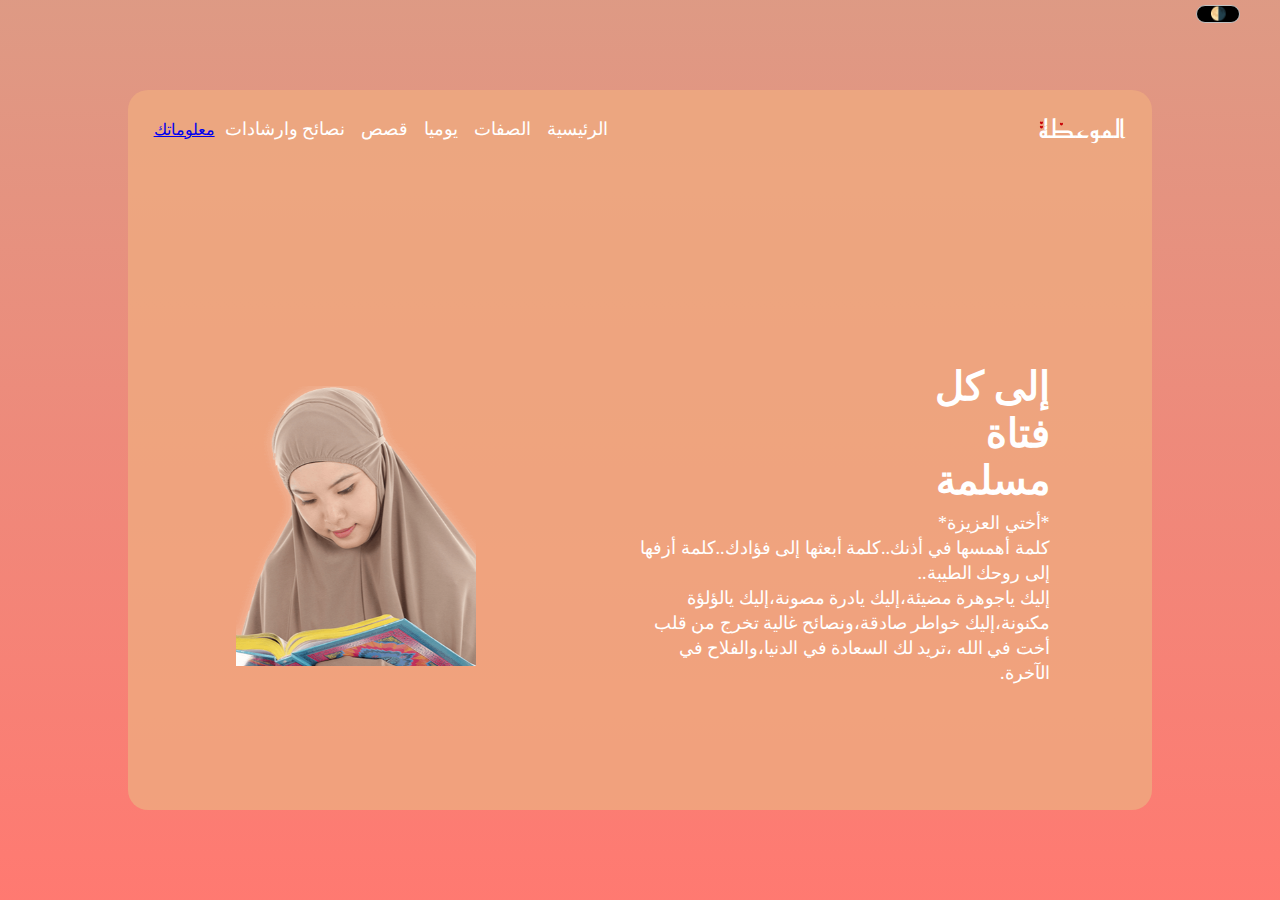
<file: index.html>
<!DOCTYPE html>
<html lang="en">
<head>
    <meta charset="UTF-8">
    <title>نعمة الاسلام</title>
    <link rel="stylesheet"href="style.css">
    <link href="https://fonts.googleapis.com/css2?family=Cairo:wght@1000&family=Reem+Kufi+Fun:wght@400;500;600&display=swap" rel="stylesheet">
    
   

</head>
<body >
   
   <button  id="b1" onclick="myFunction()">  🌗    </button>
   <script>
      function myFunction() {
         var element = document.body;
         element.classList.toggle("dark-mode");
      }
      </script>
 <div class="container">
   <nav>
      
    <a  class="logo" > الموعظة </a>
    <ul>
     
   <li> <a href=" index.html ">  الرئيسية   </a>       </li>
    <li ><a href="sou.html"> الصفات</a></li>
    <li><a href="soun.html">يوميا </a></li>
    <li ><a href="sound.html"> قصص</a></li>
    <li><a href="soundo.html">نصائح وارشادات</a> </li>
    
    <a href="soundou.html">  معلوماتك   </a>



     </ul> 
    </nav>
    
    <div class="content"> 
       <div class="text"><h2>إلى كل<br> فتاة<br>مسلمة </h2> 
       <p> *أختي العزيزة*<br>كلمة أهمسها في أذنك..كلمة أبعثها إلى فؤادك..كلمة أزفها إلى روحك الطيبة..<br> إليك ياجوهرة مضيئة،إليك يادرة مصونة،إليك يالؤلؤة مكنونة،إليك خواطر صادقة،ونصائح غالية تخرج من قلب أخت في الله ،تريد لك السعادة في الدنيا،والفلاح في الآخرة.</p> 
       </div>
         <div class="image">
            <img src="imges/hijab.png" >
            </div>    
       
    </div>
   
    
 </div>















</body>
</file>
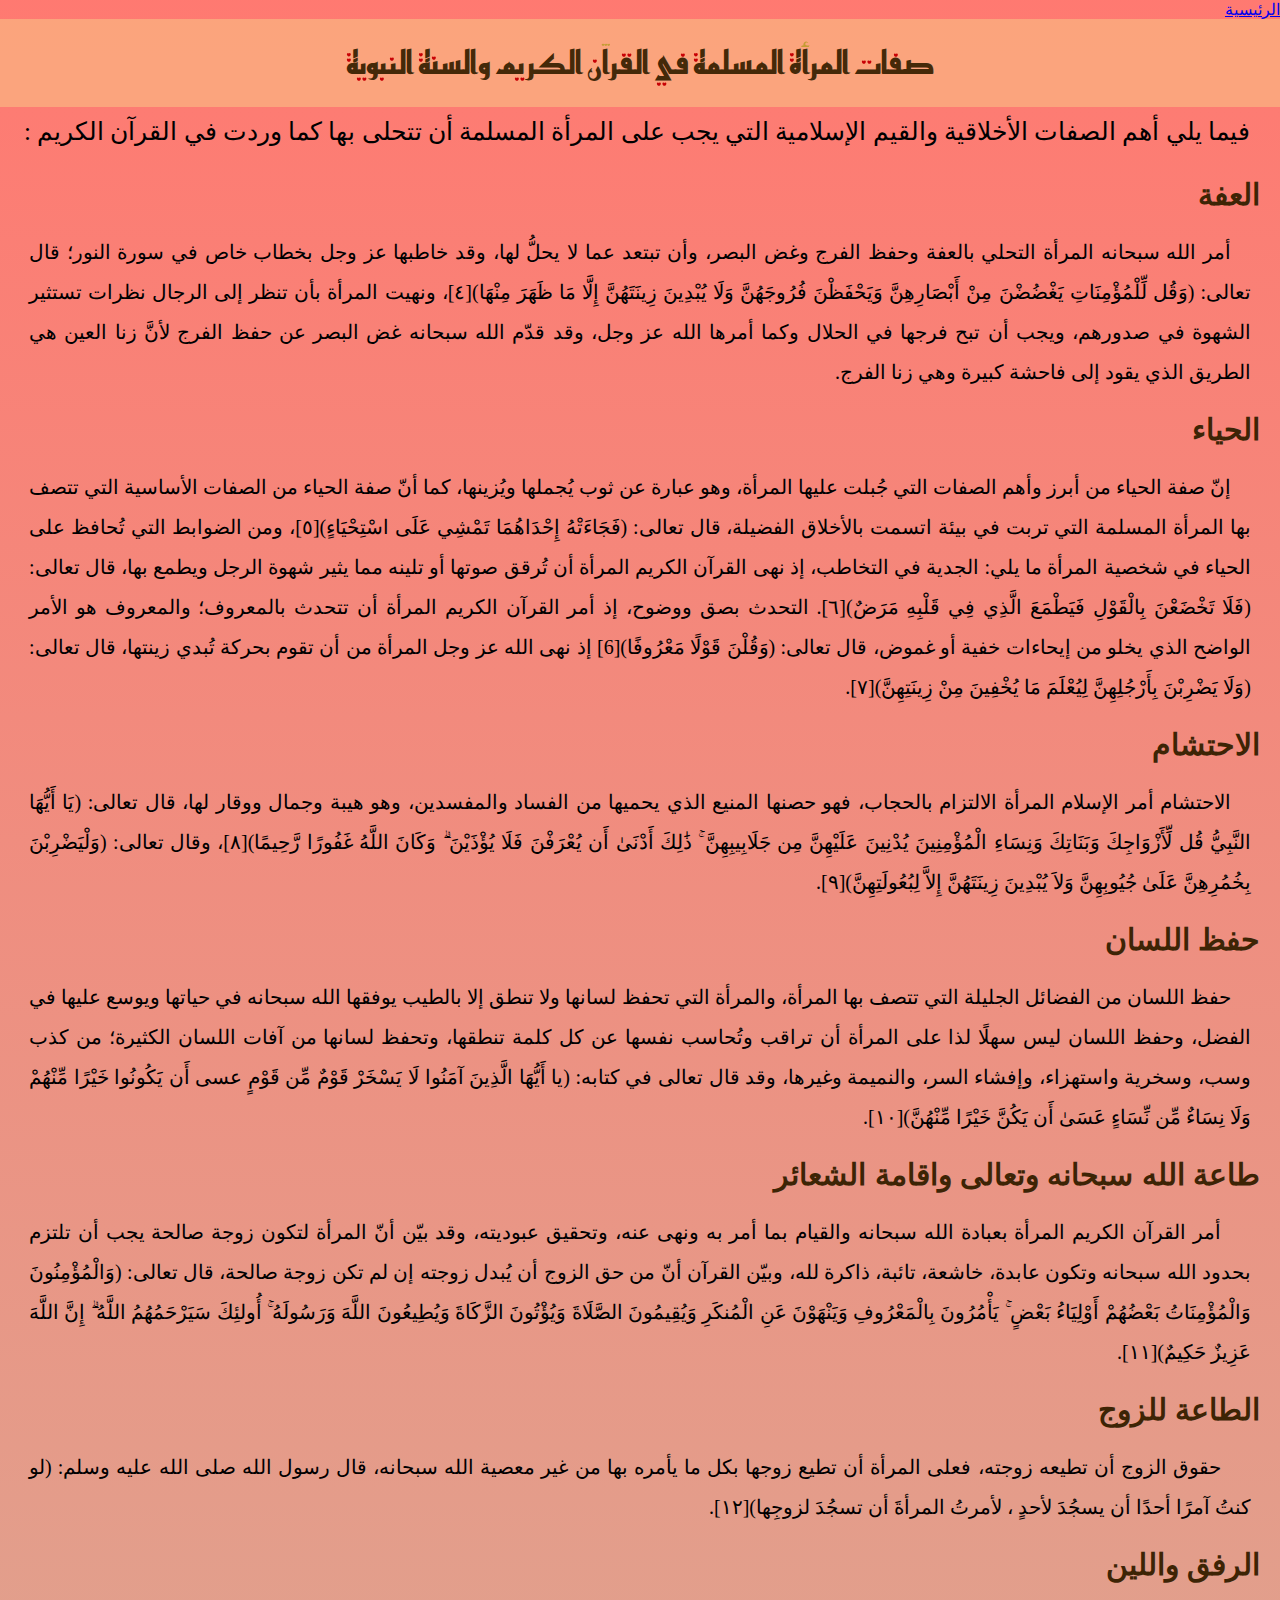
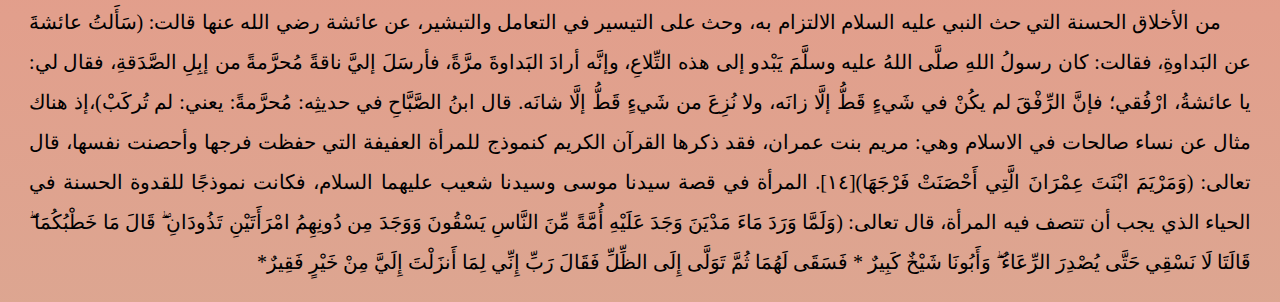
<file: sou.html>
<!DOCTYPE html>
<html lang="en">
<head>
    <meta charset="UTF-8">
    <link rel="stylesheet"href="sou.css">
    <title>الصفات</title>
    <link href="https://fonts.googleapis.com/css2?family=Cairo:wght@1000&family=Reem+Kufi+Fun:wght@400;500;600&display=swap" rel="stylesheet">
   

</head>
<body>



    <div class="container">

        <li> <a href=" index.html ">  الرئيسية   </a>       </li>

<div class="text">
<h1> صفات المرأة المسلمة في القرآن الكريم والسنة النبوية  </h1>
<p>فيما يلي أهم الصفات الأخلاقية والقيم الإسلامية التي يجب على المرأة المسلمة أن تتحلى بها كما وردت في القرآن الكريم
     :</p>

</div>
<div class="text1">
    <h3>    العفة  </h3>
    <p>أمر الله سبحانه المرأة التحلي بالعفة وحفظ الفرج وغض البصر، وأن تبتعد عما لا يحلُّ لها، وقد خاطبها عز وجل بخطاب خاص في سورة النور؛ قال تعالى: (وَقُل لِّلْمُؤْمِنَاتِ يَغْضُضْنَ مِنْ أَبْصَارِهِنَّ وَيَحْفَظْنَ فُرُوجَهُنَّ وَلَا يُبْدِينَ زِينَتَهُنَّ إِلَّا مَا ظَهَرَ مِنْهَا)[٤]، ونهيت المرأة بأن تنظر إلى الرجال نظرات تستثير الشهوة في صدورهم، ويجب أن تبح فرجها في الحلال وكما أمرها الله عز وجل، وقد قدّم الله سبحانه غض البصر عن حفظ الفرج لأنَّ زنا العين هي الطريق الذي يقود إلى فاحشة كبيرة وهي زنا الفرج.</p>
</div>
<div class="text2"> 
    <h3>الحياء</h3>   
    <p>       إنّ صفة الحياء من أبرز وأهم الصفات التي جُبلت عليها المرأة، وهو عبارة عن ثوب يُجملها ويُزينها، كما أنّ صفة الحياء من الصفات الأساسية التي تتصف بها المرأة المسلمة التي تربت في بيئة اتسمت بالأخلاق الفضيلة، قال تعالى: (فَجَاءَتْهُ إِحْدَاهُمَا تَمْشِي عَلَى اسْتِحْيَاءٍ)[٥]، ومن الضوابط التي تُحافظ على الحياء في شخصية المرأة ما يلي: الجدية في التخاطب، إذ نهى القرآن الكريم المرأة أن تُرقق صوتها أو تلينه مما يثير شهوة الرجل ويطمع بها، قال تعالى: (فَلَا تَخْضَعْنَ بِالْقَوْلِ فَيَطْمَعَ الَّذِي فِي قَلْبِهِ مَرَضٌ)[٦]. التحدث بصق ووضوح، إذ أمر القرآن الكريم المرأة أن تتحدث بالمعروف؛ والمعروف هو الأمر الواضح الذي يخلو من إيحاءات خفية أو غموض، قال تعالى: (وَقُلْنَ قَوْلًا مَعْرُوفًا)[6] إذ نهى الله عز وجل المرأة من أن تقوم بحركة تُبدي زينتها، قال تعالى: (وَلَا يَضْرِبْنَ بِأَرْجُلِهِنَّ لِيُعْلَمَ مَا يُخْفِينَ مِنْ زِينَتِهِنَّ)[٧].              </p>
    
    
    
    
    
      </div>
<div class="text3"><h3>  الاحتشام</h3> 
<p>  الاحتشام أمر الإسلام المرأة الالتزام بالحجاب، فهو حصنها المنيع الذي يحميها من الفساد والمفسدين، وهو هيبة وجمال ووقار لها، قال تعالى: (يَا أَيُّهَا النَّبِيُّ قُل لِّأَزْوَاجِكَ وَبَنَاتِكَ وَنِسَاءِ الْمُؤْمِنِينَ يُدْنِينَ عَلَيْهِنَّ مِن جَلَابِيبِهِنَّ ۚ ذَٰلِكَ أَدْنَىٰ أَن يُعْرَفْنَ فَلَا يُؤْذَيْنَ ۗ وَكَانَ اللَّهُ غَفُورًا رَّحِيمًا)[٨]، وقال تعالى: (وَلْيَضْرِبْنَ بِخُمُرِهِنَّ عَلَىٰ جُيُوبِهِنَّ وَلاَ يُبْدِينَ زِينَتَهُنَّ إِلاَّ لِبُعُولَتِهِنَّ)[٩].</p>




</div>
<div class="text4"><h3>حفظ اللسان</h3> 
<p>   حفظ اللسان من الفضائل الجليلة التي تتصف بها المرأة، والمرأة التي تحفظ لسانها ولا تنطق إلا بالطيب يوفقها الله سبحانه في حياتها ويوسع عليها في الفضل، وحفظ اللسان ليس سهلًا لذا على المرأة أن تراقب وتُحاسب نفسها عن كل كلمة تنطقها، وتحفظ لسانها من آفات اللسان الكثيرة؛ من كذب وسب، وسخرية واستهزاء، وإفشاء السر، والنميمة وغيرها، وقد قال تعالى في كتابه: (يا أَيُّهَا الَّذِينَ آمَنُوا لَا يَسْخَرْ قَوْمٌ مِّن قَوْمٍ عسى أَن يَكُونُوا خَيْرًا مِّنْهُمْ وَلَا نِسَاءٌ مِّن نِّسَاءٍ عَسَىٰ أَن يَكُنَّ خَيْرًا مِّنْهُنَّ)[١٠].  </p>


</div>
<div class="text5"><h3>طاعة الله سبحانه وتعالى واقامة الشعائر</h3>  
<p>  أمر القرآن الكريم المرأة بعبادة الله سبحانه والقيام بما أمر به ونهى عنه، وتحقيق عبوديته، وقد بيّن أنّ المرأة لتكون زوجة صالحة يجب أن تلتزم بحدود الله سبحانه وتكون عابدة، خاشعة، تائبة، ذاكرة لله، وبيّن القرآن أنّ من حق الزوج أن يُبدل زوجته إن لم تكن زوجة صالحة، قال تعالى: (وَالْمُؤْمِنُونَ وَالْمُؤْمِنَاتُ بَعْضُهُمْ أَوْلِيَاءُ بَعْضٍ ۚ يَأْمُرُونَ بِالْمَعْرُوفِ وَيَنْهَوْنَ عَنِ الْمُنكَرِ وَيُقِيمُونَ الصَّلَاةَ وَيُؤْتُونَ الزَّكَاةَ وَيُطِيعُونَ اللَّهَ وَرَسُولَهُ ۚ أُولئِكَ سَيَرْحَمُهُمُ اللَّهُ ۗ إِنَّ اللَّهَ عَزِيزٌ حَكِيمٌ)[١١].</p>


</div>
<div class="text6"><h3> الطاعة للزوج</h3> 
<p>   حقوق الزوج أن تطيعه زوجته، فعلى المرأة أن تطيع زوجها بكل ما يأمره بها من غير معصية الله سبحانه، قال رسول الله صلى الله عليه وسلم: (لو كنتُ آمرًا أحدًا أن يسجُدَ لأحدٍ ، لأمرتُ المرأةَ أن تسجُدَ لزوجِها)[١٢].</p>


</div>
<div class="text7"><h3> الرفق واللين</h3>
<p>   من الأخلاق الحسنة التي حث النبي عليه السلام الالتزام به، وحث على التيسير في التعامل والتبشير، عن عائشة رضي الله عنها قالت: (سَأَلتُ عائشةَ عن البَداوةِ، فقالت: كان رسولُ اللهِ صلَّى اللهُ عليه وسلَّمَ يَبْدو إلى هذه التِّلاعِ، وإنَّه أرادَ البَداوةَ مرَّةً، فأرسَلَ إليَّ ناقةً مُحرَّمةً من إبِلِ الصَّدَقةِ، فقال لي: يا عائشةُ، ارْفُقي؛ فإنَّ الرِّفْقَ لم يكُنْ في شَيءٍ قَطُّ إلَّا زانَه، ولا نُزِعَ من شَيءٍ قَطُّ إلَّا شانَه. قال ابنُ الصَّبَّاحِ في حديثِه: مُحرَّمةً: يعني: لم تُركَبْ)،إذ هناك مثال عن نساء صالحات في الاسلام وهي: مريم بنت عمران، فقد ذكرها القرآن الكريم كنموذج للمرأة العفيفة التي حفظت فرجها وأحصنت نفسها، قال تعالى: (وَمَرْيَمَ ابْنَتَ عِمْرَانَ الَّتِي أَحْصَنَتْ فَرْجَهَا)[١٤]. المرأة في قصة سيدنا موسى وسيدنا شعيب عليهما السلام، فكانت نموذجًا للقدوة الحسنة في الحياء الذي يجب أن تتصف فيه المرأة، قال تعالى: (وَلَمَّا وَرَدَ مَاءَ مَدْيَنَ وَجَدَ عَلَيْهِ أُمَّةً مِّنَ النَّاسِ يَسْقُونَ وَوَجَدَ مِن دُونِهِمُ امْرَأَتَيْنِ تَذُودَانِ ۖ قَالَ مَا خَطْبُكُمَا ۖ قَالَتَا لَا نَسْقِي حَتَّى يُصْدِرَ الرِّعَاءُ ۖ وَأَبُونَا شَيْخٌ كَبِيرٌ * فَسَقَى لَهُمَا ثُمَّ تَوَلَّى إِلَى الظِّلِّ فَقَالَ  رَبِّ إِنِّي لِمَا أَنزَلْتَ إِلَيَّ مِنْ خَيْرٍ فَقِيرٌ*</p>

</div>
</div>
    </div>
  
</body>
</html>
</file>
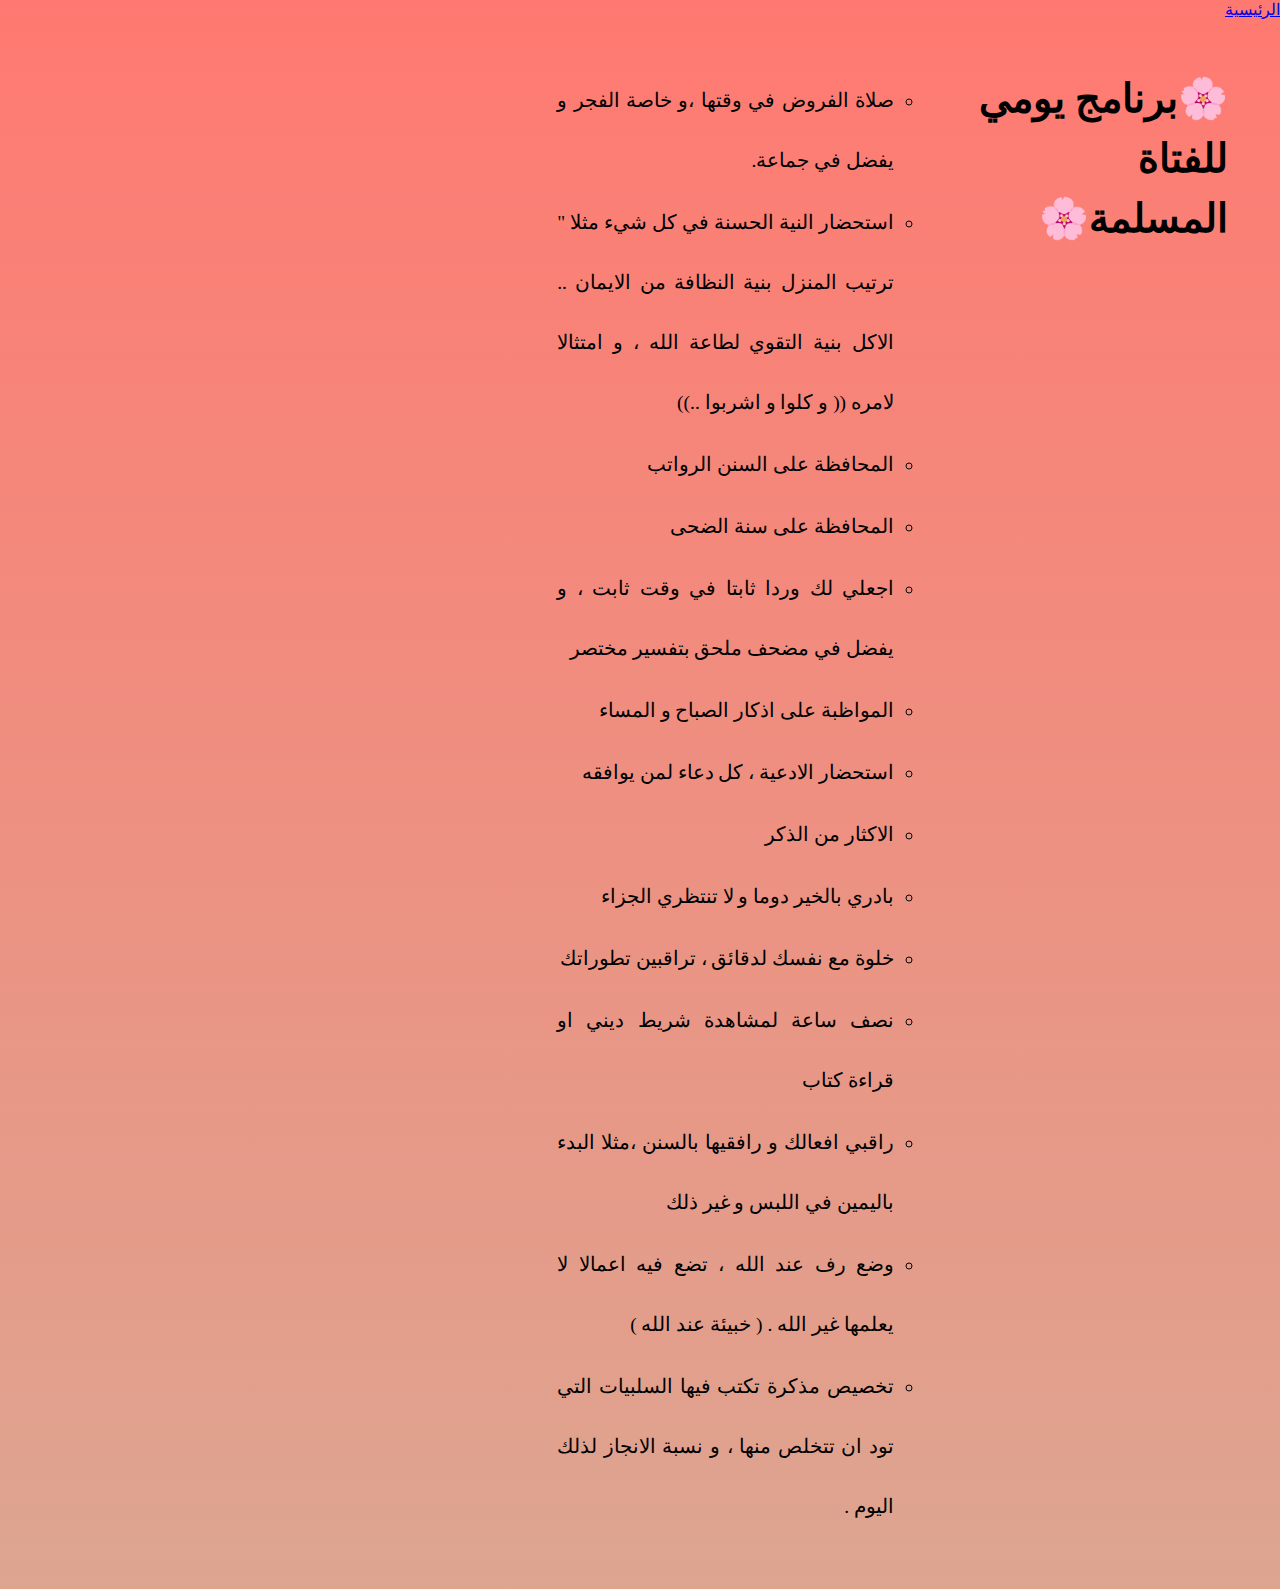
<file: soun.html>
<!DOCTYPE html>
<html lang="fr">
<head>
   <meta charset="UTF-8">
   <link rel="stylesheet"href="soun.css">
   <title> يوميا</title>
</head>
<body>
   
 <div class="container">  
   
  <li> <a href=" index.html ">  الرئيسية   </a>       </li>
  <nav>
    
    <h1> 🌸برنامج يومي  <br>  للفتاة   <br>  المسلمة🌸 </h1>
    <ul>
      <li>            صلاة الفروض في وقتها ،و خاصة الفجر و يفضل في جماعة.                </li> 
      <li>استحضار النية الحسنة في كل شيء 
مثلا " ترتيب المنزل بنية النظافة من الايمان .. الاكل بنية التقوي لطاعة الله ، و امتثالا لامره (( و كلوا و اشربوا ..))</li> 
    <li> المحافظة على السنن الرواتب</li>
   <li>   المحافظة على سنة الضحى</li>    
   <li>اجعلي لك وردا ثابتا في وقت ثابت ، و يفضل في مضحف ملحق بتفسير مختصر</li>
      <li>المواظبة على اذكار الصباح و المساء</li> 
   <li> استحضار الادعية ، كل دعاء لمن يوافقه</li>    
  <li>الاكثار من الذكر</li>     
    <li>  بادري بالخير دوما و لا تنتظري الجزاء</li>   
  <li> خلوة مع نفسك لدقائق ، تراقبين تطوراتك</li>     
    <li>نصف ساعة لمشاهدة شريط ديني او قراءة كتاب </li>   
    <li> راقبي افعالك و رافقيها بالسنن ،مثلا البدء باليمين في اللبس و غير ذلك</li>   
     <li>وضع رف عند الله ، تضع فيه اعمالا لا يعلمها غير الله . ( خبيئة عند الله )</li>  
     <li> تخصيص مذكرة تكتب فيها السلبيات التي تود ان تتخلص منها ، و نسبة الانجاز لذلك اليوم .</li>
       
    </ul>
  </nav>
    
    
    
    
    
    
    
    
    
    
    
    
    
    
    
    
    
    
    
      </div>
   
   
   
   
   
   
   
   
   
   
   
   
   
   
   
   
   
   
   
   
   
</body>
</html>
</file>
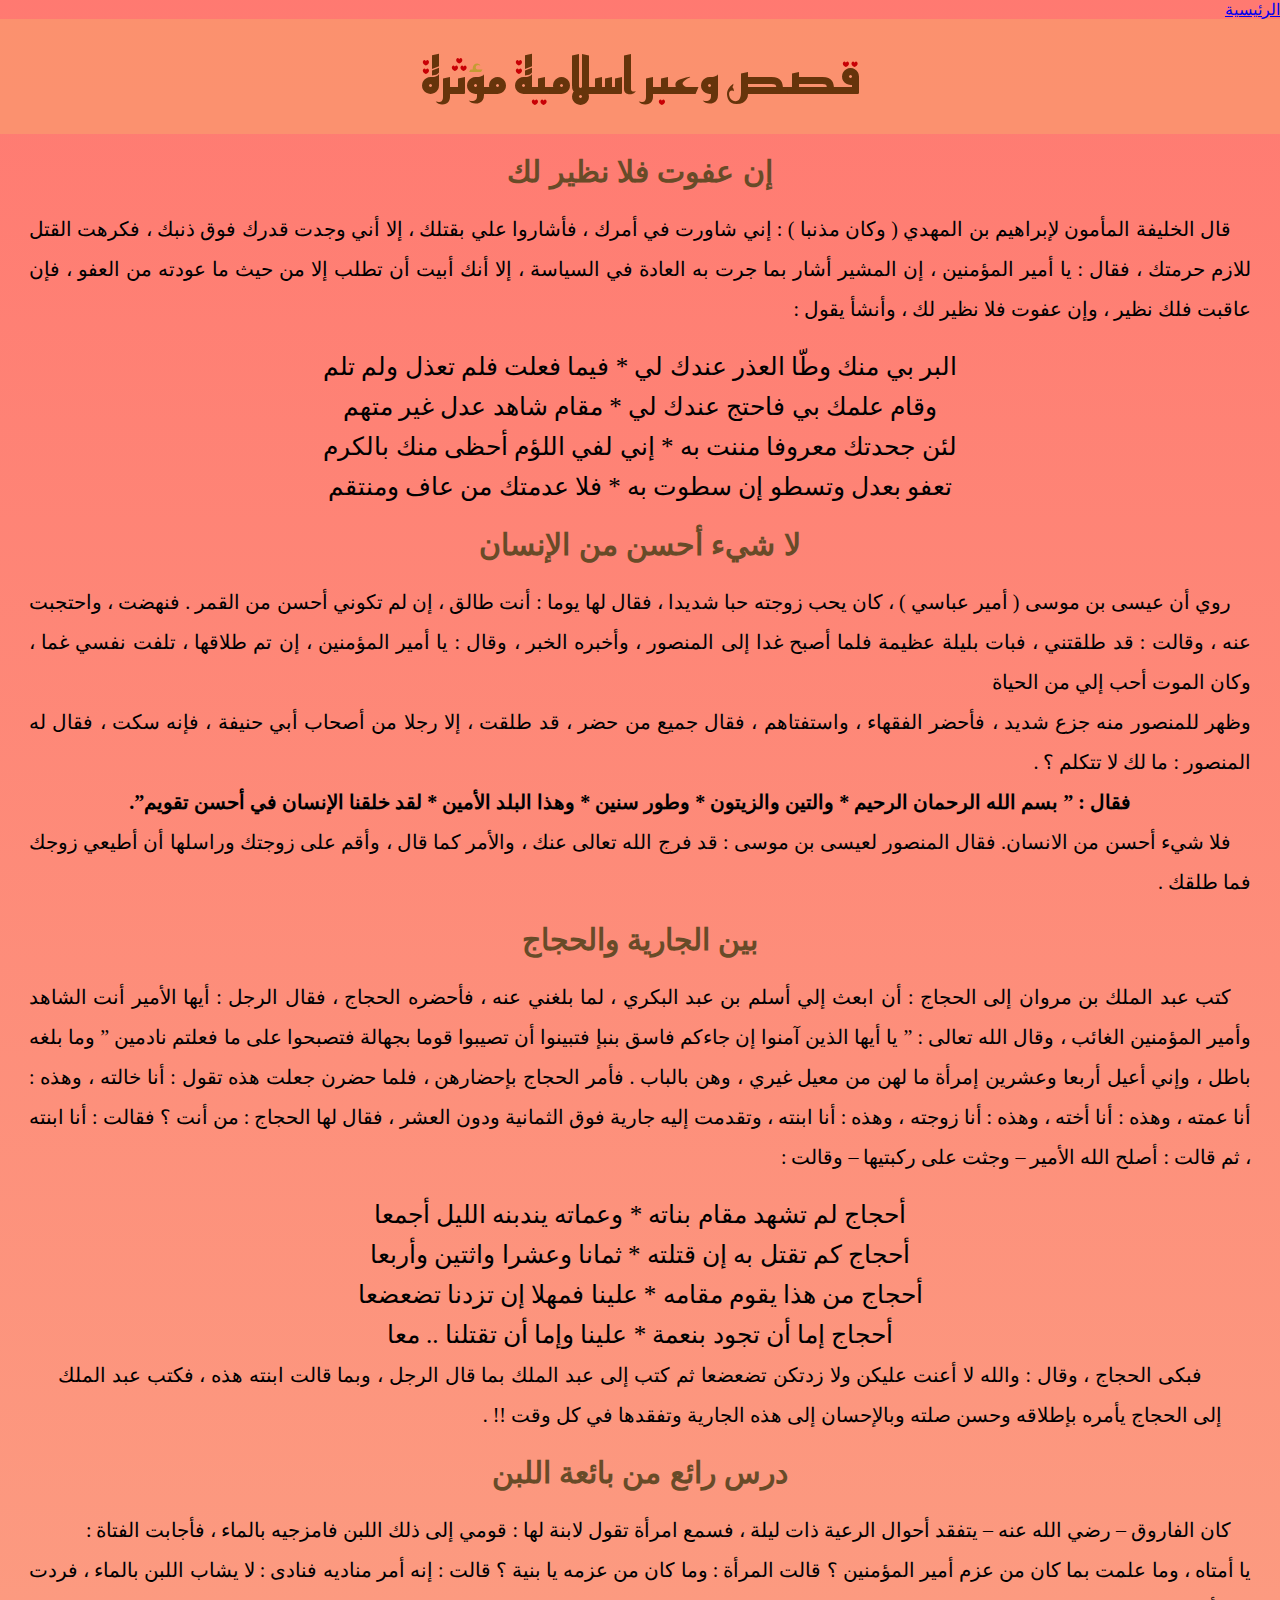
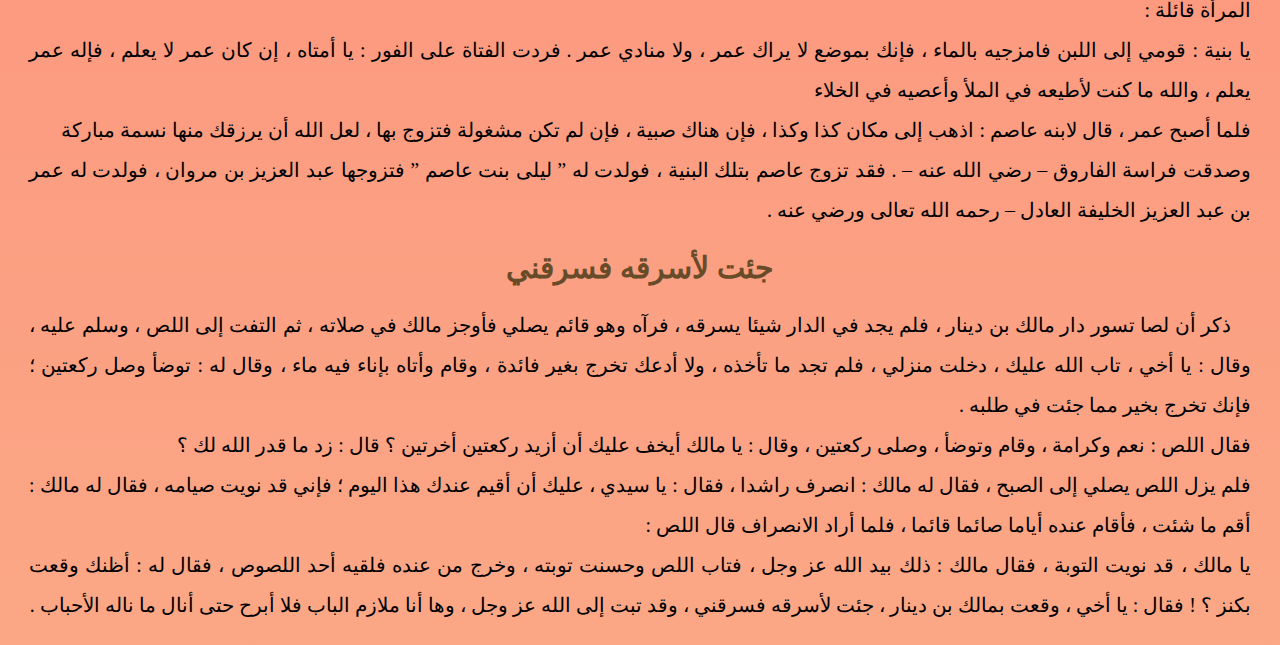
<file: sound.html>
<!DOCTYPE html>
<html lang="fr">
<head>
   <meta charset="UTF-8">
   <link rel="stylesheet"href="sound.css">
   <title>قصص</title>
   <link href="https://fonts.googleapis.com/css2?family=Cairo:wght@1000&family=Reem+Kufi+Fun:wght@400;500;600&display=swap" rel="stylesheet">
   
</head>

<body>
   
   <li> <a href=" index.html ">  الرئيسية   </a>       </li>
   <div class="st1">  
      <h1> قصص وعبر اسلامية مؤثرة</h1>
      <h2>     إن عفوت فلا نظير لك           </h2>
   <p>قال الخليفة المأمون لإبراهيم بن المهدي ( وكان مذنبا ) : إني شاورت في أمرك ، فأشاروا علي بقتلك ، إلا أني وجدت قدرك فوق ذنبك ، فكرهت القتل للازم حرمتك ، فقال :

      يا أمير المؤمنين ، إن المشير أشار بما جرت به العادة في السياسة ، إلا أنك أبيت أن تطلب إلا من حيث ما عودته من العفو ، فإن عاقبت فلك نظير ، وإن عفوت فلا نظير لك ، وأنشأ يقول :</p><br>
      
    <div class="ch0">  البر بي منك وطّا العذر عندك لي  *  فيما فعلت فلم تعذل ولم تلم<br>
      
      وقام علمك بي فاحتج عندك لي  *  مقام شاهد عدل غير متهم<br>
      
      لئن جحدتك معروفا مننت به  *  إني لفي اللؤم أحظى منك بالكرم<br>
      
      تعفو بعدل وتسطو إن سطوت به  *  فلا عدمتك من عاف ومنتقم        
   
   </div>
   </div>
   <div class="st2">
   <h2>    لا شيء أحسن من الإنسان  </h2>
   <p>
      روي أن عيسى بن موسى ( أمير عباسي ) ، كان يحب زوجته حبا شديدا ، فقال لها يوما : أنت طالق ، إن لم تكوني أحسن من القمر .

      فنهضت ، واحتجبت عنه ، وقالت : قد طلقتني ، فبات بليلة عظيمة فلما أصبح غدا إلى المنصور ، وأخبره الخبر ، وقال : يا أمير المؤمنين ، إن تم طلاقها ، تلفت نفسي غما ، وكان الموت أحب إلي من الحياة <br>
      
      وظهر للمنصور منه جزع شديد ، فأحضر الفقهاء ، واستفتاهم ، فقال جميع من حضر ، قد طلقت ، إلا رجلا من أصحاب أبي حنيفة ، فإنه سكت ، فقال له المنصور : ما لك لا تتكلم ؟ . </p>
      
  <h3>فقال : ” بسم الله الرحمان الرحيم * والتين والزيتون * وطور سنين * وهذا البلد الأمين * لقد خلقنا الإنسان في أحسن تقويم”. </h3>

<p>فلا شيء أحسن من الانسان.
فقال المنصور لعيسى بن موسى : قد فرج الله تعالى عنك ، والأمر كما قال ، وأقم على زوجتك  وراسلها أن أطيعي زوجك فما طلقك .</p> 
   </p> 
</div> 
   <div class="st3">
      <h2>     بين الجارية والحجاج</h2>
   <p>كتب عبد الملك بن مروان إلى الحجاج : أن ابعث إلي أسلم بن عبد البكري ، لما بلغني عنه ، فأحضره الحجاج ، فقال الرجل : أيها الأمير أنت الشاهد وأمير المؤمنين الغائب ، وقال الله تعالى : ” يا أيها الذين آمنوا إن جاءكم فاسق بنبإ فتبينوا أن تصيبوا قوما بجهالة فتصبحوا على ما فعلتم نادمين ” وما بلغه باطل ، وإني أعيل أربعا وعشرين إمرأة ما لهن من معيل غيري ، وهن بالباب .

      فأمر الحجاج بإحضارهن ، فلما حضرن جعلت هذه تقول : أنا خالته ، وهذه : أنا عمته ، وهذه : أنا أخته ، وهذه : أنا زوجته ، وهذه : أنا ابنته ، وتقدمت إليه جارية فوق الثمانية ودون العشر ، فقال لها الحجاج : من أنت ؟ فقالت : أنا ابنته ، ثم قالت : أصلح الله الأمير – وجثت على ركبتيها – وقالت :</p> <br>
      <div class="ch1">
      أحجاج لم تشهد مقام بناته  *  وعماته يندبنه الليل أجمعا<br>

      أحجاج كم تقتل به إن قتلته  *  ثمانا وعشرا واثتين وأربعا<br>
      
      أحجاج من هذا يقوم مقامه  *  علينا فمهلا إن تزدنا تضعضعا<br>
      
      أحجاج إما أن تجود بنعمة   *  علينا وإما أن تقتلنا .. معا<br>
     <p> فبكى الحجاج ، وقال : والله لا أعنت عليكن ولا زدتكن تضعضعا ثم كتب إلى عبد الملك بما قال الرجل ، وبما قالت ابنته هذه ، فكتب عبد الملك إلى الحجاج يأمره بإطلاقه وحسن صلته وبالإحسان إلى هذه الجارية وتفقدها في كل وقت !! .
   </p>  </div>  
   </div>
      <div class="st4">
      <h2>درس رائع من بائعة اللبن </h2>
      <p> 
         كان الفاروق – رضي الله عنه – يتفقد أحوال الرعية ذات ليلة ، فسمع امرأة تقول لابنة لها : قومي إلى ذلك اللبن فامزجيه بالماء ، فأجابت الفتاة :<br>
         يا أمتاه ، وما علمت بما كان من عزم أمير المؤمنين ؟ قالت المرأة : وما كان من عزمه يا بنية ؟ قالت : إنه أمر مناديه فنادى : لا يشاب اللبن بالماء ، فردت المرأة قائلة : <br>
         يا بنية : قومي إلى اللبن فامزجيه بالماء ، فإنك بموضع لا يراك عمر ، ولا منادي عمر . فردت الفتاة على الفور : يا أمتاه ، إن كان عمر لا يعلم ، فإله عمر يعلم ، والله ما كنت لأطيعه في الملأ وأعصيه في الخلاء <br>
         فلما أصبح عمر ، قال لابنه عاصم : اذهب إلى مكان كذا وكذا ، فإن هناك صبية ، فإن لم تكن مشغولة فتزوج بها ، لعل الله أن يرزقك منها نسمة مباركة <br>
         وصدقت فراسة الفاروق – رضي الله عنه – . فقد تزوج عاصم بتلك البنية ، فولدت له ” ليلى بنت عاصم ” فتزوجها عبد العزيز بن مروان ، فولدت له عمر بن عبد العزيز الخليفة العادل – رحمه الله تعالى ورضي عنه .
        </p></div>
      <div class="st5">
         <h2>  جئت لأسرقه فسرقني    </h2>
<p>   ذكر أن لصا تسور دار مالك بن دينار ، فلم يجد في الدار شيئا يسرقه ، فرآه وهو قائم يصلي فأوجز مالك في صلاته ، ثم التفت إلى اللص ،  وسلم عليه ، وقال : يا أخي ، تاب الله عليك ، دخلت منزلي ، فلم تجد ما تأخذه ،  ولا أدعك تخرج بغير فائدة ، وقام وأتاه بإناء فيه ماء ،  وقال له : توضأ وصل ركعتين ؛ فإنك تخرج بخير مما جئت في طلبه .<br>  

فقال اللص : نعم وكرامة ، وقام وتوضأ ، وصلى ركعتين ، وقال : يا مالك أيخف عليك أن أزيد ركعتين أخرتين ؟ قال : زد ما قدر الله لك ؟<br>

فلم يزل اللص يصلي إلى الصبح ، فقال له مالك :  انصرف راشدا ، فقال : يا سيدي ، عليك أن أقيم عندك هذا اليوم ؛ فإني قد نويت صيامه ، فقال له مالك : أقم ما شئت ، فأقام عنده أياما صائما قائما ، فلما أراد الانصراف قال اللص : <br>
يا مالك ، قد نويت التوبة ، فقال مالك : ذلك بيد الله عز وجل ، فتاب اللص وحسنت توبته ، وخرج من عنده فلقيه أحد اللصوص ، فقال له : أظنك وقعت بكنز ؟ ! فقال : يا أخي ، وقعت بمالك بن دينار ، جئت لأسرقه فسرقني ، وقد تبت إلى الله عز وجل ، وها أنا ملازم الباب فلا أبرح حتى أنال ما ناله الأحباب .
   
   
   
   </p>
</div>
   
   





   
    
    
    
    
    
    
    
    
    
    
</body>
</html>
</file>
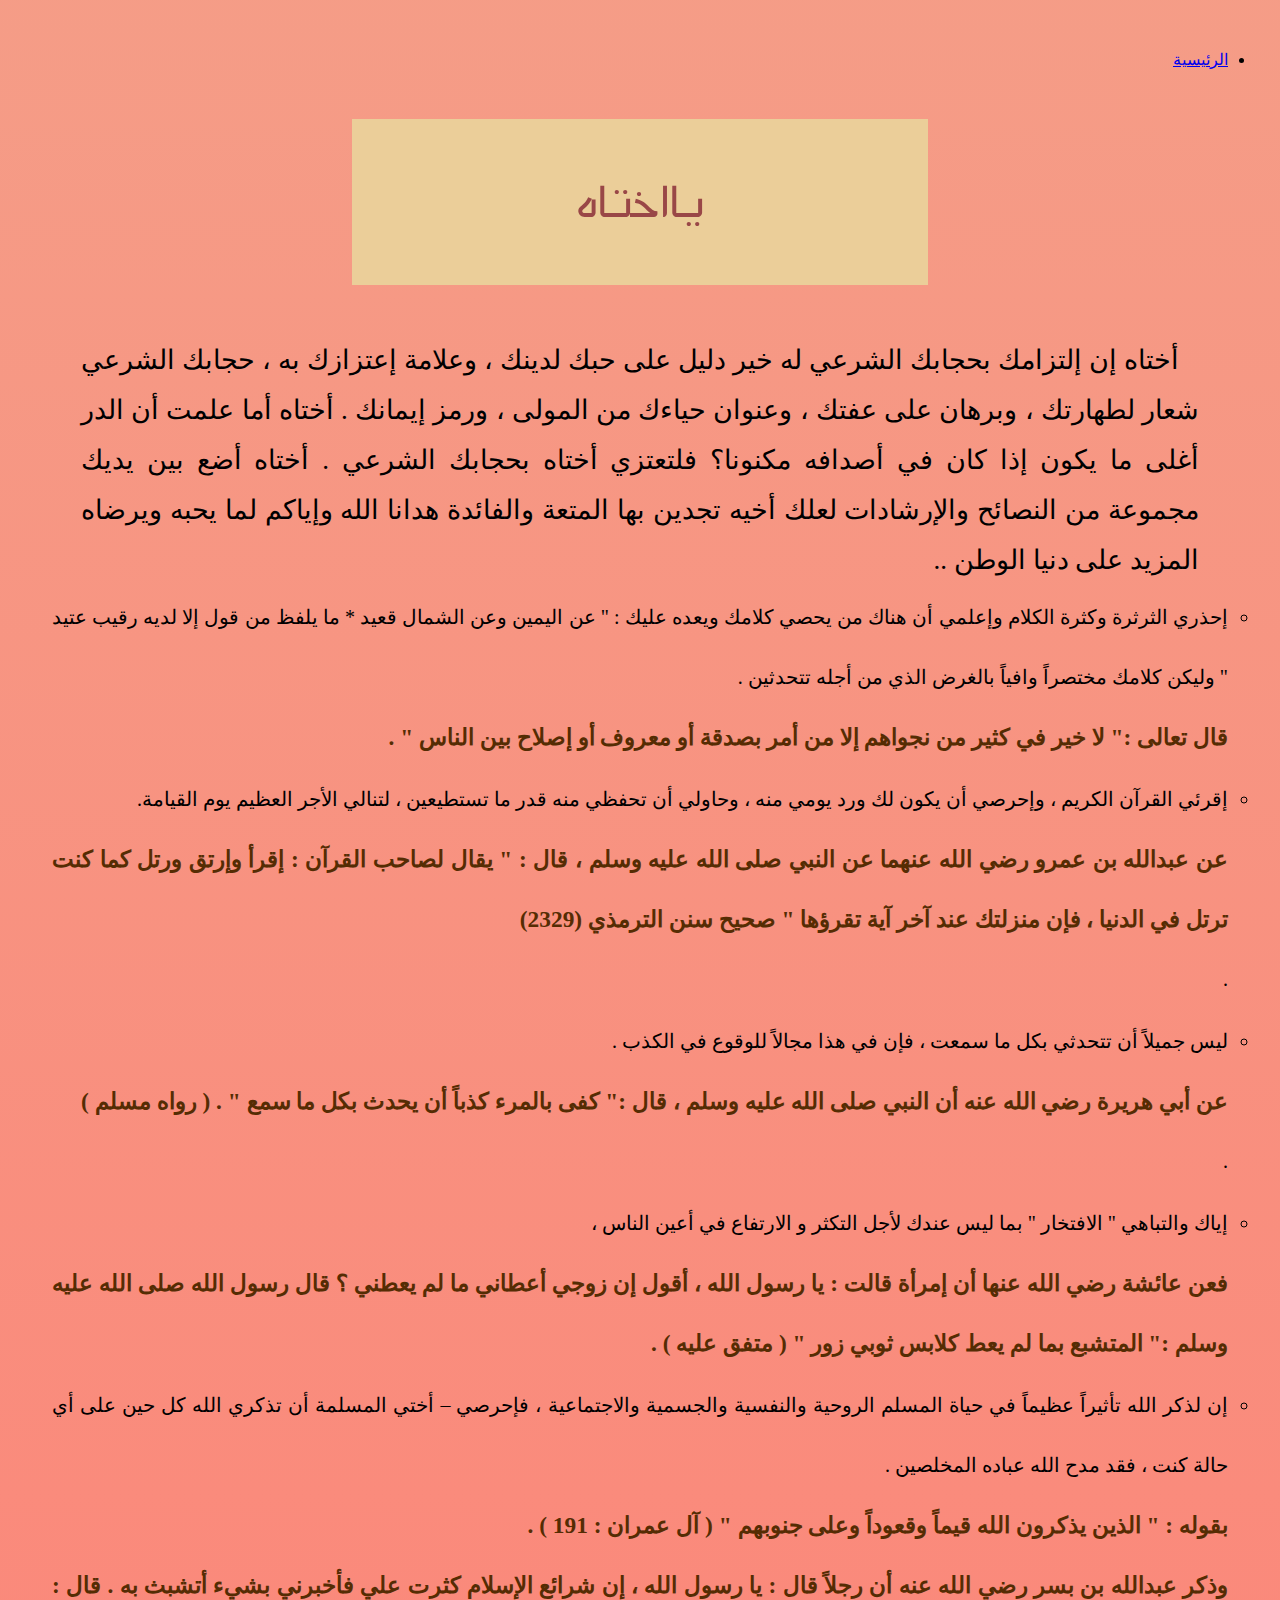
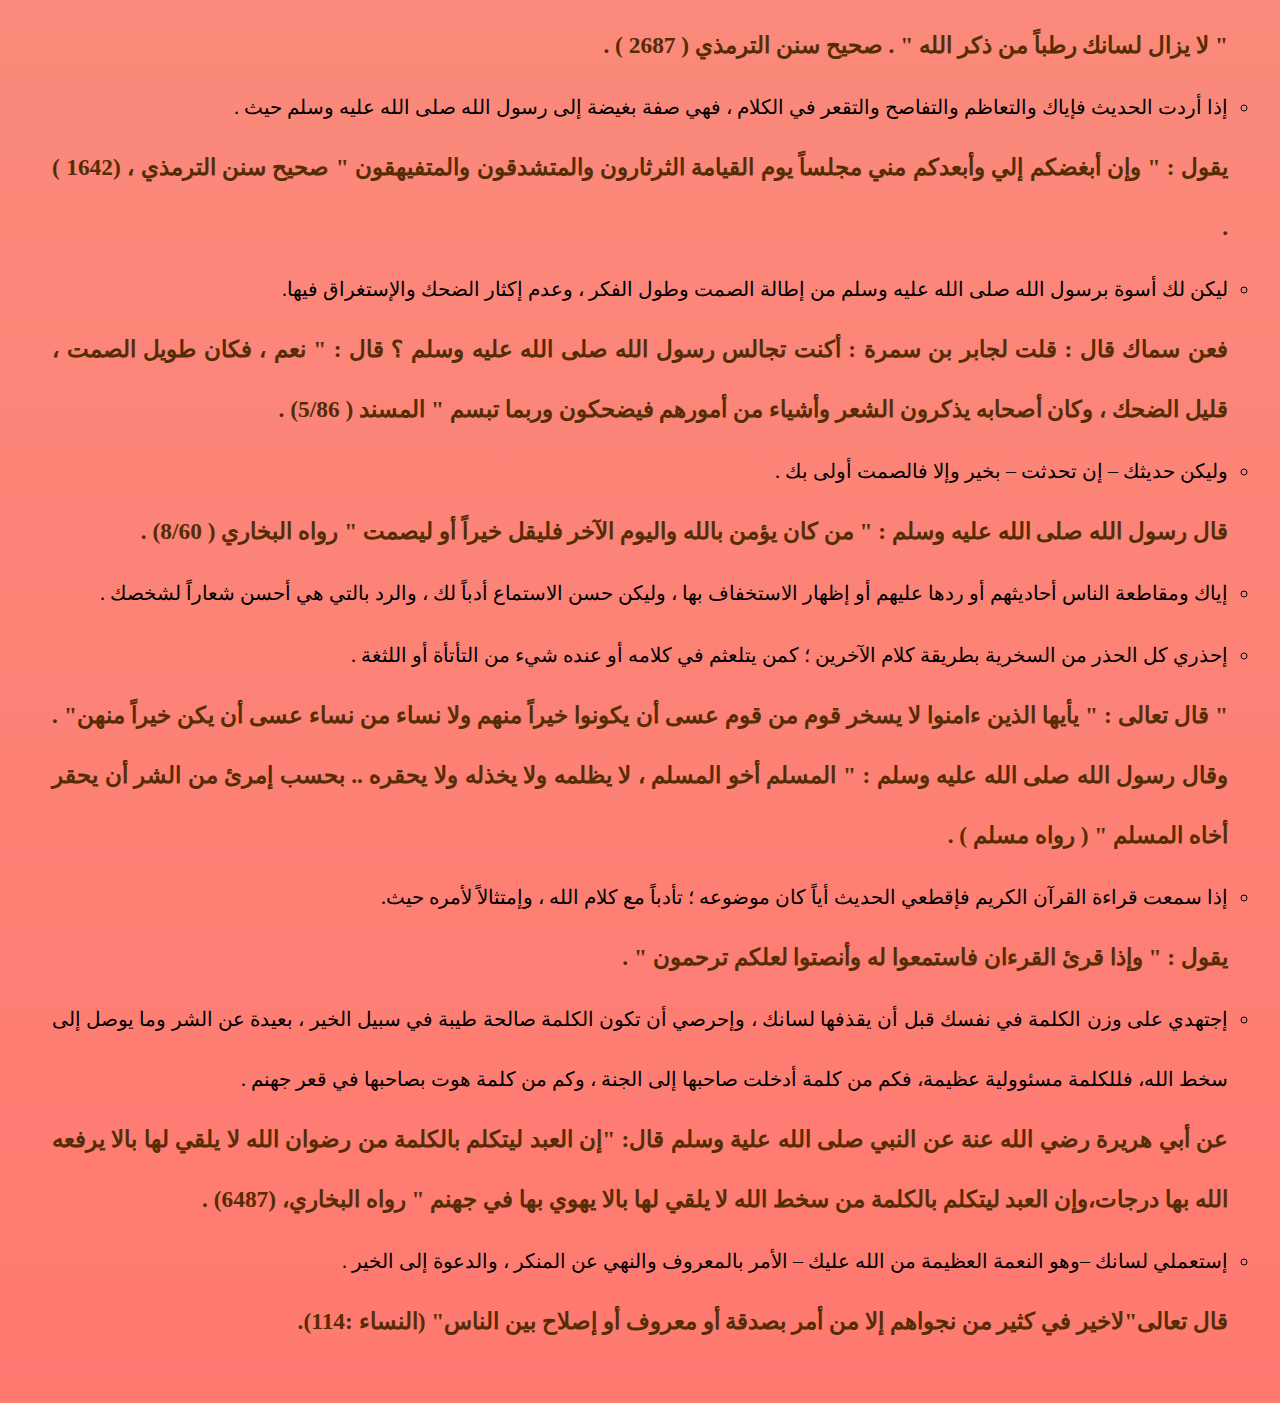
<file: soundo.html>
<!DOCTYPE html>
<html lang="fr">
<head>
   <meta charset="UTF-8">
   <link rel="stylesheet"href="soundo.css">
   <title>نصائح وارشادات</title>
   <link href="https://fonts.googleapis.com/css2?family=Mada:wght@700&display=swap" rel="stylesheet">
</head>
<body>
      <nav>
         
   <li> <a href=" index.html ">  الرئيسية   </a>       </li>
      <div class="introd">
         <h1> يااختاه</h1>

        <p> أختاه إن إلتزامك بحجابك الشرعي له خير دليل على حبك لدينك ، وعلامة إعتزازك به ، حجابك الشرعي شعار لطهارتك ، وبرهان على عفتك ، وعنوان حياءك من المولى ، ورمز إيمانك .

         أختاه أما علمت أن الدر أغلى ما يكون إذا كان في أصدافه مكنونا؟ فلتعتزي أختاه بحجابك الشرعي .
         
         أختاه أضع بين يديك مجموعة من النصائح والإرشادات لعلك أخيه تجدين بها المتعة والفائدة هدانا الله وإياكم لما يحبه ويرضاه
         
         المزيد على دنيا الوطن ..</p></div>
        <ul>


          <li> إحذري الثرثرة وكثرة الكلام وإعلمي أن هناك من يحصي كلامك ويعده عليك : " عن اليمين وعن الشمال قعيد * ما يلفظ من قول إلا لديه رقيب عتيد "  وليكن كلامك مختصراً وافياً بالغرض الذي من أجله تتحدثين .<h3>
            
         قال تعالى :" لا خير في كثير من نجواهم إلا من أمر بصدقة أو معروف أو إصلاح بين الناس " .</h3></li>
         
         <li> إقرئي القرآن الكريم ، وإحرصي أن يكون لك ورد يومي منه ، وحاولي أن تحفظي منه قدر ما تستطيعين ، لتنالي الأجر العظيم يوم القيامة. <h3> عن عبدالله بن عمرو رضي الله عنهما عن النبي صلى الله عليه وسلم ، قال : " يقال لصاحب القرآن : إقرأ وإرتق ورتل كما كنت ترتل في الدنيا ، فإن منزلتك عند آخر آية تقرؤها " صحيح سنن الترمذي (2329) </h3>.</li>
         <li> ليس جميلاً أن تتحدثي بكل ما سمعت ، فإن في هذا مجالاً للوقوع في الكذب . <h3> عن أبي هريرة رضي الله عنه أن النبي صلى الله عليه وسلم ، قال :" كفى بالمرء كذباً أن يحدث بكل ما سمع " . ( رواه مسلم ) </h3>.</li>
         
         <li>  إياك والتباهي " الافتخار " بما ليس عندك لأجل التكثر و الارتفاع في أعين الناس ،<h3> فعن عائشة رضي الله عنها أن إمرأة قالت : يا رسول الله ، أقول إن زوجي أعطاني ما لم يعطني ؟ قال رسول الله صلى الله عليه وسلم :" المتشبع بما لم يعط كلابس ثوبي زور " ( متفق عليه ) .</h3></li>
         
         <li>  إن لذكر الله تأثيراً عظيماً في حياة المسلم الروحية والنفسية والجسمية والاجتماعية ، فإحرصي – أختي المسلمة أن تذكري الله كل حين على أي حالة كنت ، فقد مدح الله عباده المخلصين .
              <h3>بقوله : " الذين يذكرون الله قيماً وقعوداً وعلى جنوبهم " ( آل عمران : 191 ) . </h3>
         
          <h3>وذكر عبدالله بن بسر رضي الله عنه أن رجلاً قال : يا رسول الله ، إن شرائع الإسلام كثرت علي فأخبرني بشيء أتشبث به . قال : " لا يزال لسانك رطباً من ذكر الله " . صحيح سنن الترمذي ( 2687 ) .</h3> </li>
         
         <li>  إذا أردت الحديث فإياك والتعاظم والتفاصح والتقعر في الكلام ، فهي صفة بغيضة إلى رسول الله صلى الله عليه وسلم حيث .
            <h3>يقول : " وإن أبغضكم إلي وأبعدكم مني مجلساً يوم القيامة الثرثارون والمتشدقون والمتفيهقون " صحيح سنن الترمذي ، (1642 )  . </h3></li>
         
         <li>  ليكن لك أسوة برسول الله صلى الله عليه وسلم من إطالة الصمت وطول الفكر ، وعدم إكثار الضحك والإستغراق فيها.
            <h3> فعن سماك قال : قلت لجابر بن سمرة : أكنت تجالس رسول الله صلى الله عليه وسلم ؟ قال : " نعم ، فكان طويل الصمت ، قليل الضحك ، وكان أصحابه يذكرون الشعر وأشياء من أمورهم فيضحكون وربما تبسم " المسند ( 5/86) . </h3></li>
         
        <li> وليكن حديثك – إن تحدثت – بخير وإلا فالصمت أولى بك . 
         <h3> قال رسول الله صلى الله عليه وسلم : " من كان يؤمن بالله واليوم الآخر فليقل خيراً أو ليصمت " رواه البخاري ( 8/60) . </h3></li>
         
         <li>  إياك ومقاطعة الناس أحاديثهم أو ردها عليهم أو إظهار الاستخفاف بها ، وليكن حسن الاستماع أدباً لك ، والرد بالتي هي أحسن شعاراً لشخصك .</li>
         
         <li> إحذري كل الحذر من السخرية بطريقة كلام الآخرين ؛ كمن يتلعثم في كلامه أو عنده شيء من التأتأة أو اللثغة .
            <h3> " قال تعالى : " يأيها الذين ءامنوا لا يسخر قوم من قوم عسى أن يكونوا خيراً منهم ولا نساء من نساء عسى أن يكن خيراً منهن" .
         
      وقال رسول الله صلى الله عليه وسلم : " المسلم أخو المسلم ، لا يظلمه ولا يخذله ولا يحقره .. بحسب إمرئ من الشر أن يحقر أخاه المسلم " ( رواه مسلم ) . </h3> </li>
     
         
         <li>  إذا سمعت قراءة القرآن الكريم فإقطعي الحديث أياً كان موضوعه ؛ تأدباً مع كلام الله ، وإمتثالاً لأمره حيث.
            <h3> يقول : " وإذا قرئ القرءان فاستمعوا له وأنصتوا لعلكم ترحمون " . </h3></li>
         
<li>إجتهدي على وزن الكلمة في نفسك قبل أن يقذفها لسانك ، وإحرصي أن تكون الكلمة صالحة طيبة في سبيل الخير ، بعيدة عن الشر وما يوصل إلى سخط الله، فللكلمة مسئوولية عظيمة، فكم من كلمة أدخلت صاحبها إلى الجنة ، وكم من كلمة هوت بصاحبها في قعر جهنم .
   <h3> عن أبي هريرة رضي الله عنة عن النبي صلى الله علية وسلم قال: "إن العبد ليتكلم بالكلمة من رضوان الله لا يلقي لها بالا يرفعه الله بها درجات،وإن العبد ليتكلم بالكلمة من سخط الله لا يلقي لها بالا يهوي بها في جهنم " رواه البخاري، (6487)
     . </h3>   
   </li>
      
         
        <li>  إستعملي لسانك –وهو النعمة العظيمة من الله عليك – الأمر بالمعروف والنهي عن المنكر ، والدعوة إلى الخير .
         <h3> قال تعالى"لاخير في كثير من نجواهم إلا من أمر بصدقة أو معروف أو إصلاح بين الناس" (النساء :114). </h3>  </li>
        </ul>
         
      </nav>



      

   
   
</body>
</html>
</file>
<file: style.css>
*{
   padding:0;
   margin:0;
   font-family:'Cairo-bold';
   box-sizing:border-box;
   
}
body{
background:linear-gradient(#d7866cd5,#ff5f55d5);
height:100vh;
display:flex;
justify-content:center;
align-items:center;
color: #fff;
}
.dark-mode {
   background-color: rgb(139, 46, 46);
  
 }

.count  a{
   

   padding:0;
   margin:0;
}


 .container{
    height:80%;
    width:80%;
    background:#eeaa80ca;
    border-radius:20px;
    direction:rtl;
    
    
  }
  
  
 
 nav{
 display:flex;
    justify-content:space-between;
    align-items:center;
    width: 95%;
    margin:auto;
    
    padding:20px 0;
 }
 nav .logo{
    color:#fff;
    text-decoration:none;
    font-size:25px;
   
font-family: 'Reem Kufi Fun', sans-serif;
    letter-spacing:2px;
    font-weight:300;
   
 }
    
    ul{
      list-style-type:none;
    }
    #b1{
     
     
    position: fixed; 
    top: 5px;
   right:40px;
      border-radius:  66px 66px 66px 66px;
      width: 44px;
      outline: none;
      background-color: black;
      border: 1px solid silver;
      transition: 1s;
    }
#b1:hover{
background: #7c4233ca;
box-shadow: 1px 1px 10px gray;


}
    
 nav ul li{
 
 display:inline-block;
margin:0 6px;
 }
 nav ul li a{
    color:#ffffff;
    text-decoration:none;
    font-size:18px;
    font-weight:600px;
    letter-spacing: 1px;
    transition:0.4;
    
 }
 nav ul li a:hover{ 
 color:#574f50;
    font-size:22px;
    transition: 1s;
    
 }
 .content{
  display: flex;
  justify-content: space-between;
  align-items: center;
  height: 100%;
  width: 80%;
  margin: auto;
 }
.content .text{
  color: #fff;
  width: 50%;

}
.content .text h2{
  font-size: 40px;
  font-weight: 700;
  letter-spacing: 4px;
}.content .text p{
  font-size:18px ;
  line-height: 25px;
  margin: 7px 0;
  letter-spacing: 1.5px;
  
}
.content .image{
width: 30%;
}
.content .image img{
  width: 240px;
}
@media (min-width:950px) and (max-width:1150px)  {
  .content .image img{
     width: 230px;
  }
  .content .text h2{
     font-size: 35px ;
  }
  .content .text p{
     font-size: 15px;
  }

}


  @media (max-width:950px)  {
     .content , nav{
        flex-direction: column;
        justify-content: center;
     }
  nav{
     margin:5px 0 ;
  }
.content .image img{
  width:50px;
}
.content .text h2{
  font-size: 15px;
  
}
.content .text p{
  font-size: 12px;
  font-weight: 100;
}.content .text, .content ,image{
  width: 80%;
}
}
</file>
<file: sou.css>
*{
    padding:0;
    margin:0;
    font-family:'Cairo-bold';
    box-sizing:border-box;
 }
 body{
    background:linear-gradient(#ff5f55d5,#d6947bd5);
    height:100%;
    direction:rtl;
}
.container .text h1{
text-align: center;
padding: 20px 0;
color: rgb(68, 41, 9);
font-family: 'Reem Kufi Fun', sans-serif;
background:#faac7fd5;
}
.container .text p{
text-indent:20px ;
text-align:justify;
line-height: 50px;
padding: 0 10px;
font-size:25px; 

}
.container .text1 h3{
    
text-align:right;
padding: 20px 20px;
color: rgb(61, 36, 5);
font-family: 'Franklin Gothic Medium', 'Arial Narrow', Arial, sans-serif;
font-size: 30px;


}
.container .text1 p{
    text-indent:20px ;
text-align: justify;
line-height: 40px;
padding:0 29px;
font-size:20px;
    
}
.container .text2 h3{
    text-align:right;
padding: 20px 20px;
color: rgb(61, 36, 5);
font-family: 'Franklin Gothic Medium', 'Arial Narrow', Arial, sans-serif;
font-size: 30px;


}

.container .text2 p{
    text-indent:20px ;
text-align: justify;
line-height: 40px;
padding:0 29px;
font-size:20px;
}
.container .text3 h3{
    text-align:right;
padding: 20px 20px;
color: rgb(61, 36, 5);
font-family: 'Franklin Gothic Medium', 'Arial Narrow', Arial, sans-serif;
font-size: 30px;


}
.container .text3 p{
    text-indent:20px ;
text-align: justify;
line-height: 40px;
padding:0 29px;
font-size:20px;
}.container .text4 h3{
    text-align:right;
padding: 20px 20px;
color: rgb(61, 36, 5);
font-family: 'Franklin Gothic Medium', 'Arial Narrow', Arial, sans-serif;
font-size: 30px;


}
.container .text4 p{
    text-indent:20px ;
text-align: justify;
line-height: 40px;
padding:0 29px;
font-size:20px;
}.container .text5 h3{
    text-align:right;
    padding: 20px 20px;
    color: rgb(61, 36, 5);
    font-family: 'Franklin Gothic Medium', 'Arial Narrow', Arial, sans-serif;
    font-size: 30px;
    
}
.container .text5 p{
    text-indent:30px ;
text-align: justify;
line-height:40px;
padding:0 29px;
font-size:20px; 
}

.container .text6 h3{
    text-align:right;
padding: 20px 20px;
color: rgb(61, 36, 5);
font-family: 'Franklin Gothic Medium', 'Arial Narrow', Arial, sans-serif;
font-size: 30px;


}
.container .text6 p{
    
    text-indent:30px ;
text-align: justify;
line-height:40px;
padding:0 29px;
font-size:20px;
}
.container .text7 h3{
    text-align:right;
padding: 20px 20px;
color: rgb(61, 36, 5);
font-family: 'Franklin Gothic Medium', 'Arial Narrow', Arial, sans-serif;
font-size: 30px;


}
.container .text7 p{
    text-indent:30px ;
text-align: justify;
line-height: 40px;
padding:0px 29px;
font-size:20px ;
margin-bottom: 20px;
}
</file>
<file: soun.css>
*{
 padding:0;
margin:0;
font-family:'Cairo-bold';
box-sizing:border-box;
}
body{
background:linear-gradient(#ff5f55d5,#d6947bd5);
height:100%;

direction:rtl;
}


nav{
    display:flex;
       justify-content:space-between;
       align-items:right;
       width: 95%;
       margin:auto;
       
       padding: 50px 20px;
    }
    nav h1{
        
        font-size: 40px;
        font-weight: 600;
        letter-spacing: 2px;
       line-height: 60px;
    width: 40%;
      
    }
    
    nav ul li{
        font-size:19.5px ;
        line-height: 60px;
        margin: 2px  0;
        text-align: justify;
        list-style-type:circle;
        width: 40%;
        
    }
</file>
<file: sound.css>
*{
    padding:0;
   margin:0;
   font-family:'Cairo-bold';
   box-sizing:border-box;
   }
   body{
   background:linear-gradient(#ff5f55d5,#fa966ed5);
   height:100%;
   direction:rtl;
   }
.st1 h1{

    text-align: center;
    padding: 20px 0;
    color: rgb(102, 52, 11);
    font-family: 'Reem Kufi Fun', sans-serif;
    font-weight: 700;
    font-size: 50px;
    background: #fa966ed5;

}
.st1 h2{
text-align:center;
padding: 20px 20px;
color: rgb(104, 75, 40);
font-family: 'Franklin Gothic Medium', 'Arial Narrow', Arial, sans-serif;
font-size: 30px;}
.st2 h2{
    text-align:center;
padding: 20px 20px;
color: rgb(104, 75, 40);
font-family: 'Franklin Gothic Medium', 'Arial Narrow', Arial, sans-serif;
font-size: 30px;
}
.st3 h2{
    text-align:center;
padding: 20px 20px;
color: rgb(104, 75, 40);
font-family: 'Franklin Gothic Medium', 'Arial Narrow', Arial, sans-serif;
font-size: 30px;
}
.st4 h2{
    text-align:center;
padding: 20px 20px;
color: rgb(104, 75, 40);
font-family: 'Franklin Gothic Medium', 'Arial Narrow', Arial, sans-serif;
font-size: 30px;
}
.st5 h2{
    text-align:center;
padding: 20px 20px;
color: rgb(104, 75, 40);
font-family: 'Franklin Gothic Medium', 'Arial Narrow', Arial, sans-serif;
font-size: 30px;
}
.st1 p{

    text-indent:20px ;
    text-align: justify;
    line-height: 40px;
    padding:0 29px;
    font-size:20px;

}
.st2 p{
    text-indent:20px ;
    text-align: justify;
    line-height: 40px;
    padding:0 29px;
    font-size:20px;
}
.st2 h3{
    text-indent:20px ;
    text-align: center;
    line-height: 40px;
    padding:0 29px;
    font-size:20px;

}
.st3 p{

    text-indent:20px ;
    text-align: justify;
    line-height: 40px;
    padding:0 29px;
    font-size:20px;
    

}
.st4 p{

    text-indent:20px ;
    text-align: justify;
    line-height: 40px;
    padding:0 29px;
    font-size:20px;
}
.st5 p{

    text-indent:20px ;
    text-align: justify;
    line-height: 40px;
    padding:0 29px;
    font-size:20px;
    margin-bottom: 20px;
}
.st1 .ch0{


   
    text-align: center;
    line-height: 40px;
    padding:0 29px;
    font-size:25px;
    margin: auto;

}
.st3 .ch1{
    
    text-align: center;
    line-height: 40px;
    padding:0 29px;
    font-size:25px;
    margin: auto;
    
}
</file>
<file: soundo.css>
*{
    padding:0;
   margin:0;
   
   box-sizing:border-box;
   }
   body{
   background:linear-gradient(#f3896fd5,#ff5f55d5);
   height:100%;
   direction:rtl;
   }
   .introd h1{
    color:#994747;
    font-size:50px;
    letter-spacing:10px;
    font-weight:400;
    font-family: 'Mada', sans-serif;
    text-align: center;
padding: 50px 0;
background: #ebce99;
margin: 50px 300px;


   }
   .introd p{
    text-indent:20px ;
    text-align:justify;
    line-height: 50px;
    padding: 0 29px;
    font-size:27px;
    
   }
   nav{
    width: 95%;
    margin:auto;
    
    padding: 50px 20px;

   }
   nav ul li{
    font-size:20px ;
    line-height: 60px;
    margin: 2px  0;
    text-align: justify;
    list-style-type:circle;
}
nav ul li h3{
color: #552c03;



}
</file>
